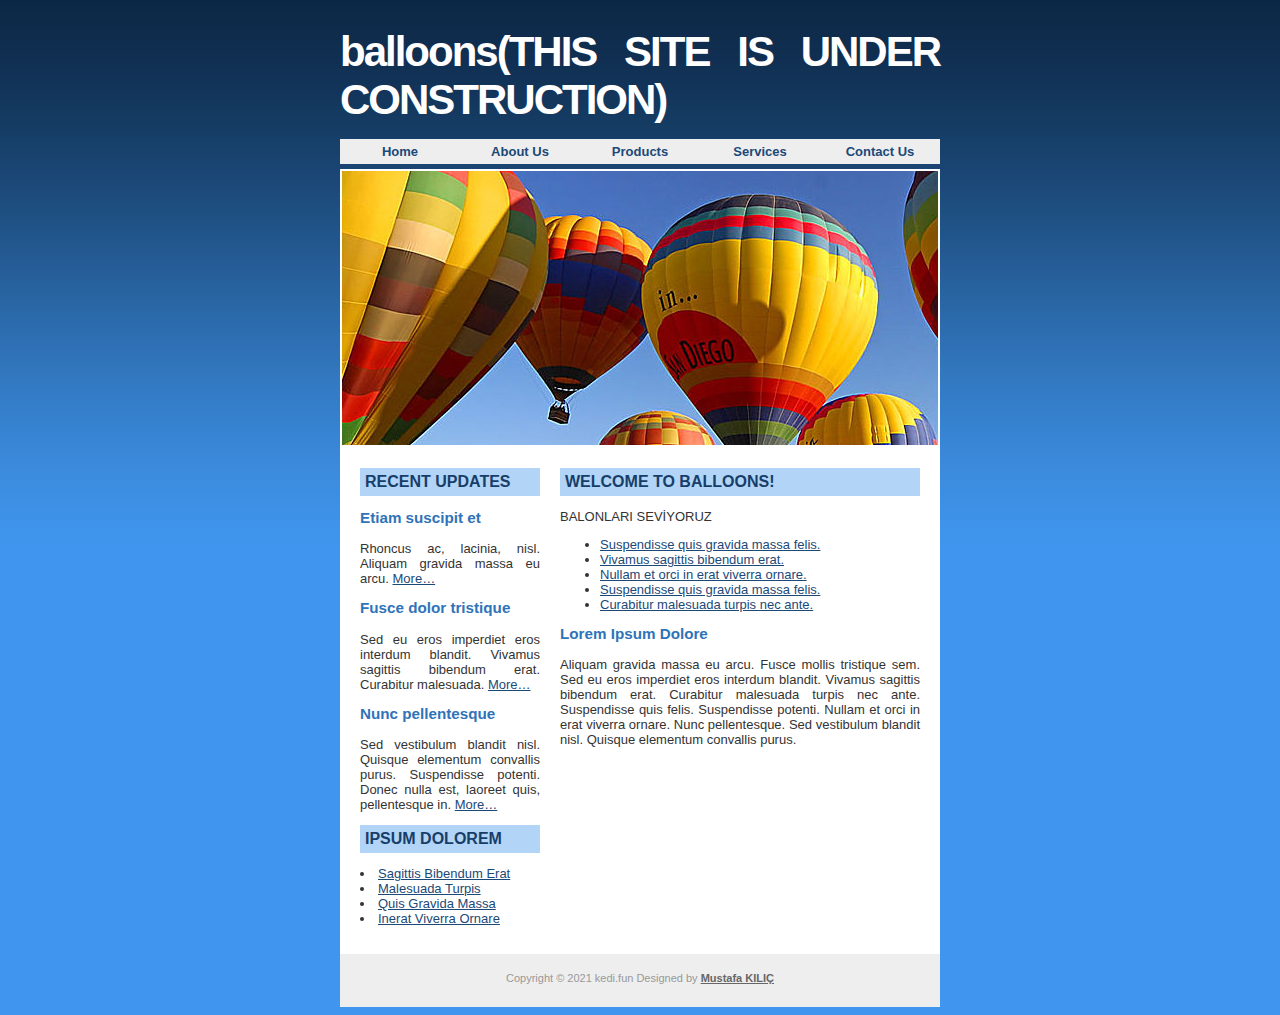
<file: index.html>
<!DOCTYPE html PUBLIC "-//W3C//DTD XHTML 1.0 Strict//EN" "http://www.w3.org/TR/xhtml1/DTD/xhtml1-strict.dtd">

<html xmlns="http://www.w3.org/1999/xhtml">
<head>
<meta http-equiv="content-type" content="text/html; charset=utf-8" />
<title>BALONLAR</title>
<meta name="keywords" content="" />
<meta name="description" content="" />
<link href="default.css" rel="stylesheet" type="text/css" />
</head>
<body>
<div id="header">
	<h1><a href="#">balloons(THIS SITE IS UNDER CONSTRUCTION)</a></h1>
</div>
<div style="clear: both;">&nbsp;</div>
<div id="menu">
	<ul>
		<li><a href="#" accesskey="1" title="">Home</a></li>
		<li><a href="#" accesskey="2" title="">About Us</a></li>
		<li><a href="#" accesskey="3" title="">Products</a></li>
		<li><a href="#" accesskey="4" title="">Services</a></li>
		<li><a href="#" accesskey="5" title="">Contact Us</a></li>
	</ul>
</div>
<div id="content">
	<div><img src="images/img2.jpg" alt="" /></div>
	<div id="colOne">
		<h2>Welcome to balloons!</h2>
		<p>BALONLARI SEVİYORUZ</p>
		<ul>
			<li><a href="#">Suspendisse quis gravida massa felis.</a></li>
			<li><a href="#">Vivamus sagittis bibendum erat.</a></li>
			<li><a href="#">Nullam et orci in erat viverra ornare.</a></li>
			<li><a href="#">Suspendisse quis gravida massa felis.</a></li>
			<li><a href="#">Curabitur malesuada turpis nec ante.</a></li>
		</ul>
		<h3>Lorem Ipsum Dolore </h3>
		<p>Aliquam gravida massa eu arcu. Fusce mollis tristique sem. Sed eu eros imperdiet eros interdum blandit. Vivamus sagittis bibendum erat. Curabitur malesuada turpis nec ante. Suspendisse quis felis. Suspendisse potenti. Nullam et orci in erat viverra ornare. Nunc pellentesque. Sed vestibulum blandit nisl. Quisque elementum convallis purus.</p>
	</div>
	<div id="colTwo">
		<h2>Recent Updates</h2>
		<h3>Etiam suscipit et</h3>
		<p>Rhoncus ac, lacinia, nisl. Aliquam gravida massa eu arcu. <a href="#">More&#8230;</a></p>
		<h3>Fusce dolor tristique</h3>
		<p>Sed eu eros imperdiet eros interdum blandit. Vivamus sagittis bibendum erat. Curabitur malesuada. <a href="#">More&#8230;</a></p>
		<h3>Nunc pellentesque</h3>
		<p>Sed vestibulum blandit nisl. Quisque elementum convallis purus. Suspendisse potenti. Donec nulla est, laoreet quis, pellentesque in. <a href="#">More&#8230;</a></p>
		<h2>Ipsum Dolorem</h2>
		<ul>
			<li><a href="#">Sagittis Bibendum Erat</a></li>
			<li><a href="#">Malesuada Turpis</a></li>
			<li><a href="#">Quis Gravida Massa</a></li>
			<li><a href="#">Inerat Viverra Ornare</a></li>
		</ul>
	</div>
	<div style="clear: both;">&nbsp;</div>
</div>
<div id="footer">
	<p>Copyright &copy; 2021 kedi.fun Designed by <a href="http://www.kedi.fun"><strong>Mustafa KILIÇ</strong></a></p>
</div>
</html>
</file>
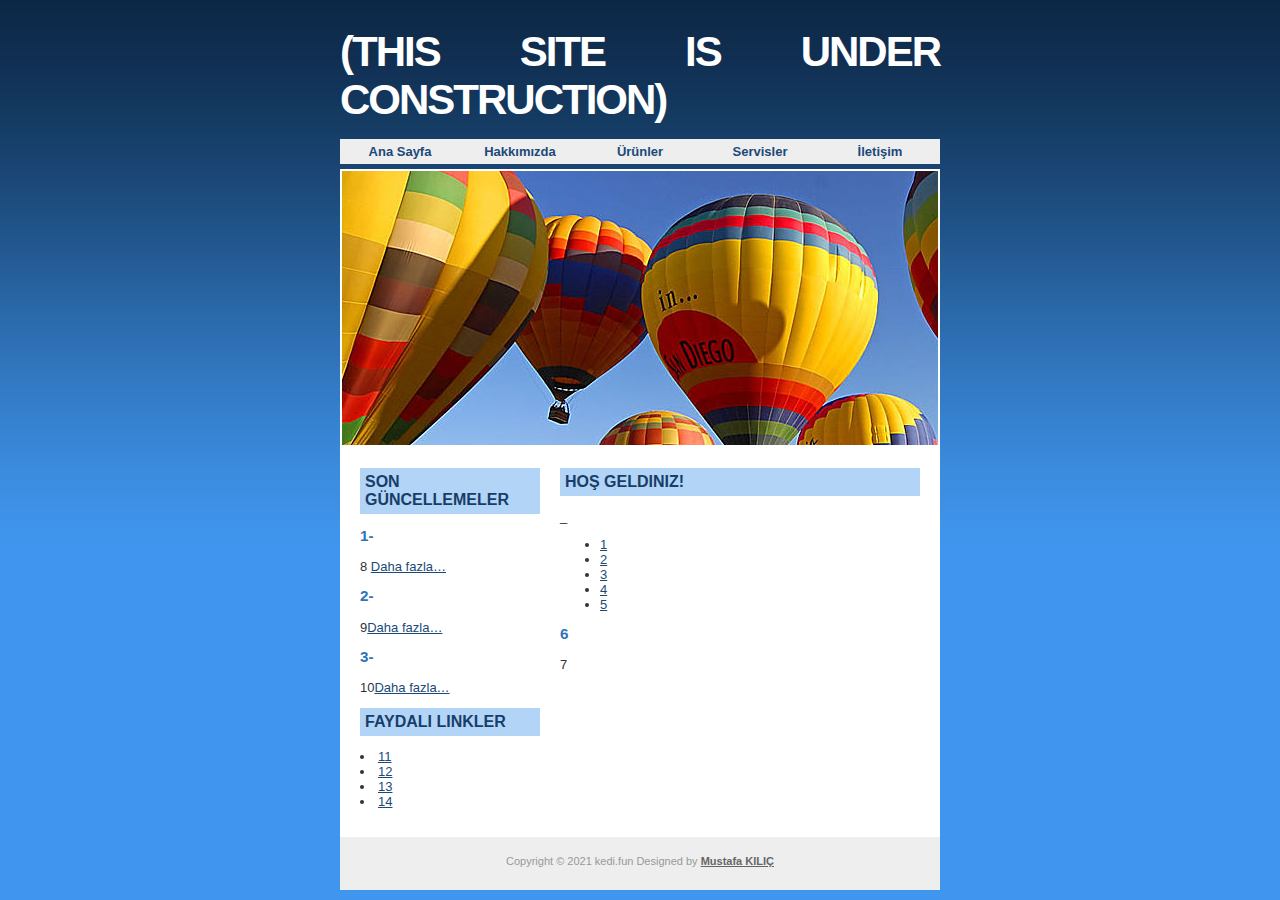
<file: hakkimizda.html>
<!DOCTYPE html PUBLIC "-//W3C//DTD XHTML 1.0 Strict//EN" "http://www.w3.org/TR/xhtml1/DTD/xhtml1-strict.dtd">

<html xmlns="http://www.w3.org/1999/xhtml">
<head>
<meta http-equiv="content-type" content="text/html; charset=utf-8" />
<title>Test</title>
<meta name="keywords" content="" />
<meta name="description" content="" />
<link href="default.css" rel="stylesheet" type="text/css" />
</head>
<body>
<div id="header">
	<h1><a href="#">(THIS SITE IS UNDER CONSTRUCTION)</a></h1>
</div>
<div style="clear: both;">&nbsp;</div>
<div id="menu">
	<ul>
		<li><a href="index" accesskey="1" title="">Ana Sayfa</a></li>
		<li><a href="hakkimizda" accesskey="2" title="">Hakkımızda</a></li>
		<li><a href="urunler" accesskey="3" title="">Ürünler</a></li>
		<li><a href="servisler" accesskey="4" title="">Servisler</a></li>
		<li><a href="iletisim" accesskey="5" title="">İletişim</a></li>
	</ul>
</div>
<div id="content">
	<div><img src="images/img2.jpg" alt="" /></div>
	<div id="colOne">
		<h2>hoş geldiniz!</h2>
		<p>_</p>
		<ul>
			<li><a href="#"> 1</a></li>
			<li><a href="#"> 2</a></li>
			<li><a href="#"> 3</a></li>
			<li><a href="#"> 4</a></li>
			<li><a href="#"> 5</a></li>
		</ul>
		<h3>6 </h3>
		<p>7</p>
	</div>
	<div id="colTwo">
		<h2>Son Güncellemeler</h2>
		<h3>1-</h3>
		<p>8 <a href="#">Daha fazla&#8230;</a></p>
		<h3>2-</h3>
		<p>9<a href="#">Daha fazla&#8230;</a></p>
		<h3>3-</h3>
		<p>10<a href="#">Daha fazla&#8230;</a></p>
		<h2>Faydalı Linkler</h2>
		<ul>
			<li><a href="#">11</a></li>
			<li><a href="#">12</a></li>
			<li><a href="#">13</a></li>
			<li><a href="#">14</a></li>
		</ul>
	</div>
	<div style="clear: both;">&nbsp;</div>
</div>
<div id="footer">
	<p>Copyright &copy; 2021 kedi.fun Designed by <a href="http://www.kedi.fun"><strong>Mustafa KILIÇ</strong></a></p>
</div>
</html>
</file>
<file: default.css>
/*
Design by Free CSS Templates
http://www.freecsstemplates.org
Released for free under a Creative Commons Attribution 2.5 License
*/

/* Elements */

body {
	background: #4096EE url(images/img1.jpg) repeat-x;
	text-align: justify;
	font-family: "Trebuchet MS", Arial, Helvetica, sans-serif;
	font-size: small;
	color: #333333;
}

h1 {
}

h2, h3 {
	margin-top: 0px;
}

h4, h5, h6 {
}

p, ol, ul, dl, blockquote {
}

a {
	color: #1B4978;
}

a:hover {
	text-decoration: none;
}

/* Header */

#header {
	width: 600px;
	height: 60px;
	margin: 0px auto;
}

#header h1 {
	float: left;
	margin: 0px;
	padding-top: 20px;
	font-size: 42px;
	letter-spacing: -2px;
}

#header h2 {
	float: right;
	margin: 10px 0px 0px 0px;
	padding-top: 28px;
	font-size: 16px;
	letter-spacing: -1px;
	color: #FFFFFF;
}

#header a {
	text-decoration: none;
	color: #FFFFFF;
}

/* Menu */

#menu {
	width: 600px;
	height: 30px;
	margin: 0px auto;
}

#menu ul {
	margin: 0px;
	padding: 0px;
	list-style: none;
}

#menu li {
	display: inline;
}

#menu a {
	display: block;
	float: left;
	width: 120px;
	padding: 5px 0px;
	text-align: center;
	text-decoration: none;
	font-weight: bold;
	background: #EEEEEE;
}

#menu a:hover {
	background: #CCCCCC;
}

/* Content */

#content {
	background: #FFFFFF;
	width: 600px;
	margin: 0px auto;
	padding: 2px 0px 0px 0px;
}

#colOne {
	float: right;
	width: 360px;
	margin-top: 20px;
	padding-right: 20px;
}

#colTwo {
	float: left;
	width: 180px;
	margin-top: 20px;
	padding-right: 20px;
	padding-left: 20px;
}

#colTwo ul {
	margin-left: 0px;
	padding-left: 0px;
	list-style-position: inside;
}

#content h1 {
	background-color: #B2D4F7;
	padding: 5px 0px 5px 5px;
	color: #173E68;
}

#content h2 {
	background-color: #B2D4F7;
	padding: 5px 0px 5px 5px;
	text-transform: uppercase;
	font-size: 16px;
	color: #173E68;
}

#content h3 {
	color: #2F73B8;
}
/* Footer */

#footer {
	width: 600px;
	margin: 0px auto;
	padding: 3px 0px 0px 0px;
	height: 50px;
	background: #EEEEEE;
}

#footer p {
	margin: 0px;
	padding-top: 15px;
	text-align: center;
	font-size: 11px;
	color: #999999;
}

#footer a {
	color: #666666;
}

#footer a:hover {
	color: #333333;
}
</file>
